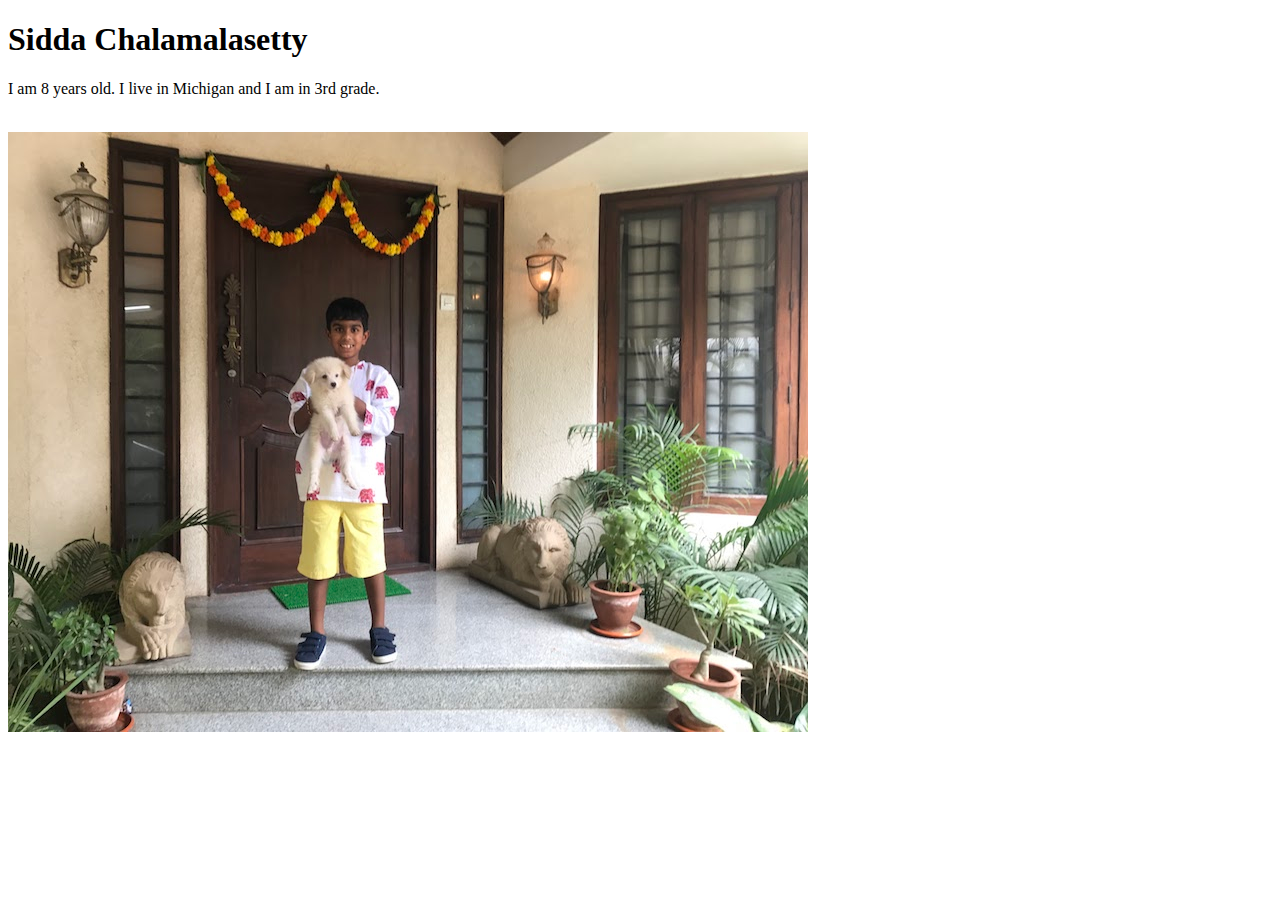
<file: about.html>
<!DOCTYPE html>
<html>
    <head>
        <title>Sidda Chalamalasetty</title>
    </head>
    <body>
        <h1>Sidda Chalamalasetty</h1>
        <p>I am 8 years old.
        I live in Michigan and I am in 
        3rd grade.
        </p>
        <br>
        <img src="sidda.jpg"/>
    </body>
</html>
</file>
